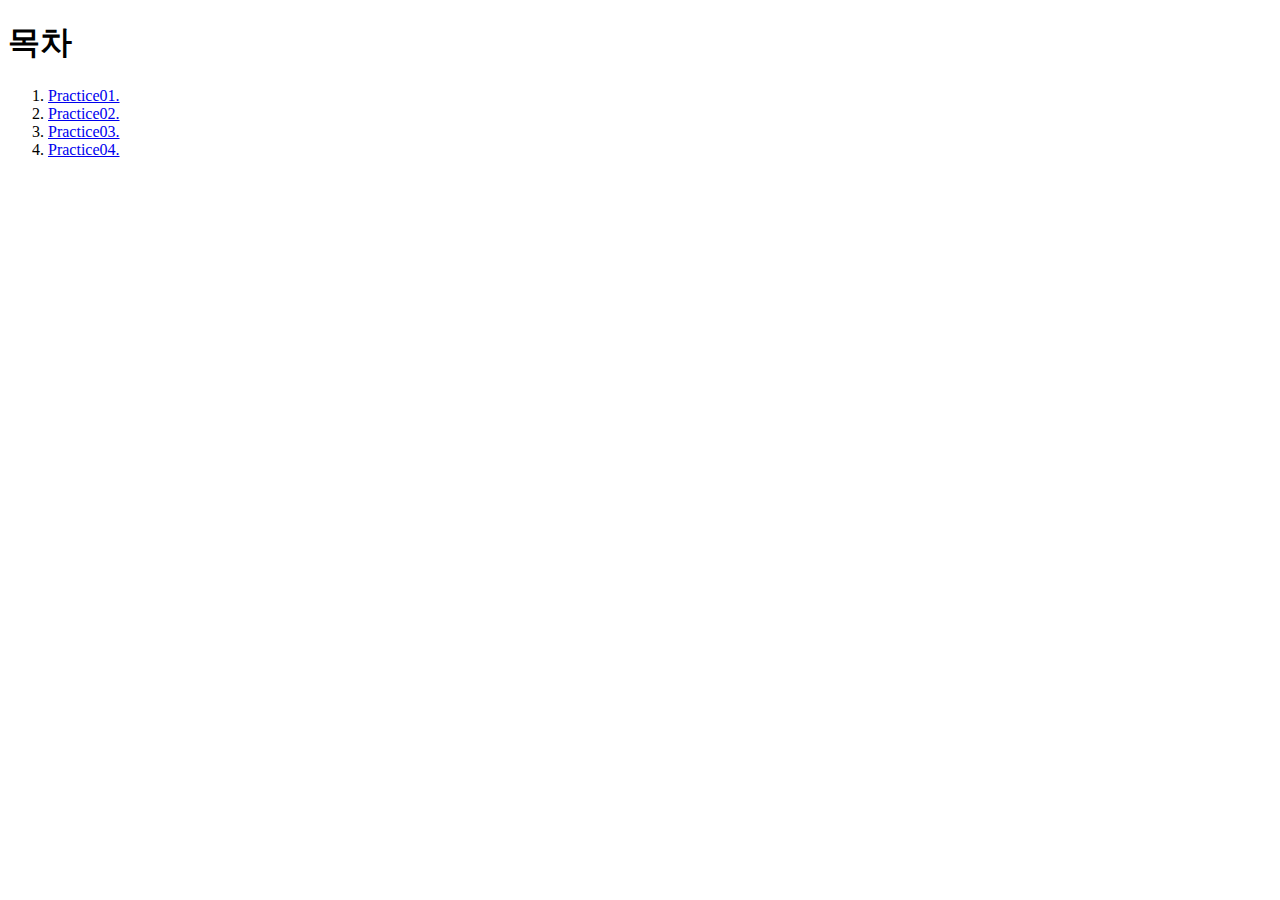
<file: index.html>
<!DOCTYPE HTML>
<html lang="ko">

<head>
    <meta charset="utf-8">
    <title>목차</title>
</head>

<body>
<h1> 목차 </h1>
<ol>
    <li><a href = "practice1.html">Practice01.</a></li>
    <li><a href = "practice2.html">Practice02.</a></li>
    <li><a href = "practice3.html">Practice03.</a></li>
    <li><a href = "practice4.html">Practice04.</a></li>
</ol>

</body>
</html>
</file>
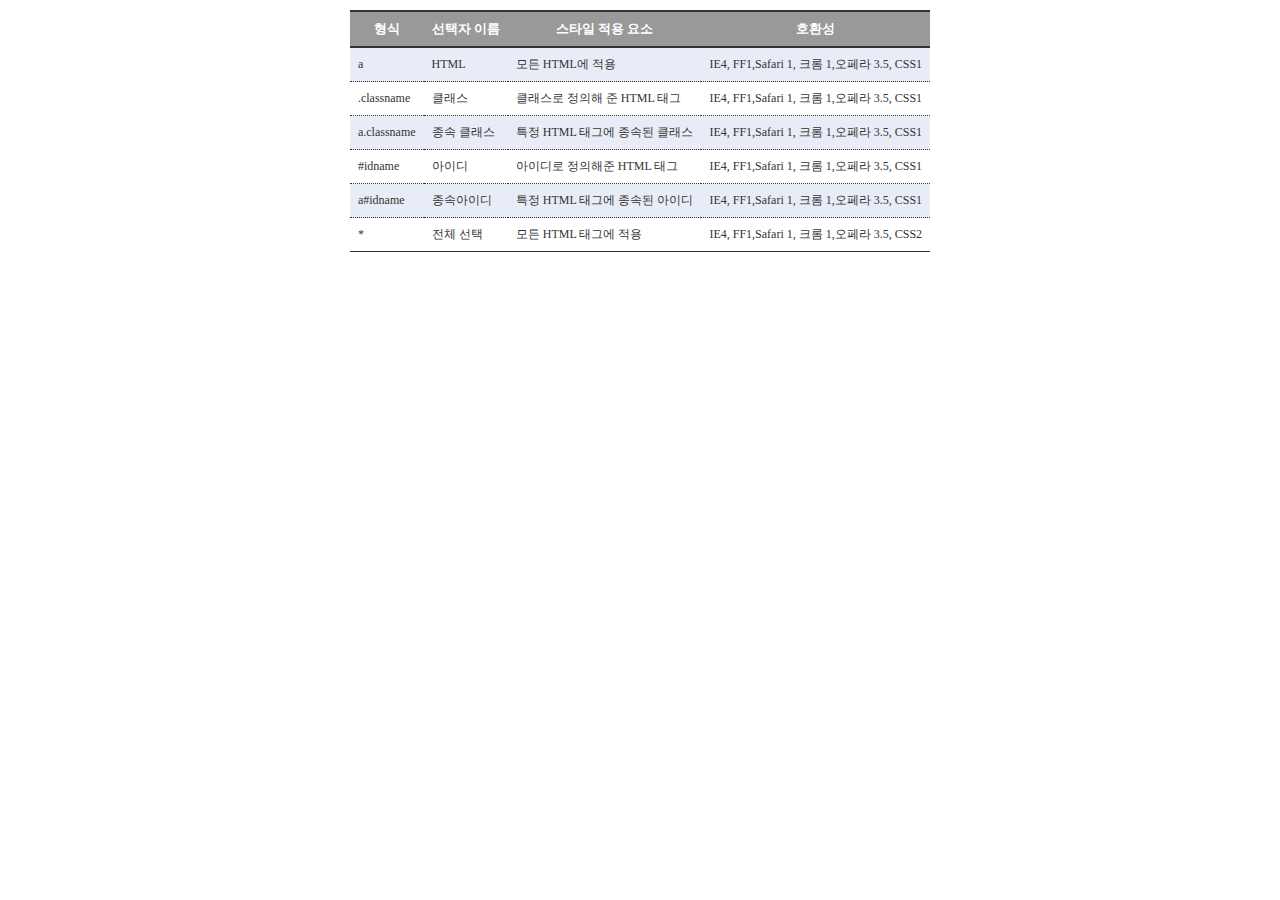
<file: practice1.html>
<!DOCTYPE HTML>
<html lang="ko">
<head>
    <meta charset="utf-8">
    <title>테이블</title>
	<link rel="stylesheet"
		  type="text/css"
		  href="css/table.css">
</head>
<body>
<table class="tbl-ex">
    <tr>
        <th>형식</th>
        <th>선택자 이름</th>
        <th>스타일 적용 요소</th>
        <th>호환성</th>
    </tr>
    <tr>
        <td>a</td>
        <td>HTML</td>
        <td>모든 HTML에 적용</td>
        <td>IE4, FF1,Safari 1, 크롬 1,오페라 3.5, CSS1</td>
    </tr>
    <tr class="even">
        <td>.classname</td>
        <td>클래스</td>
        <td>클래스로 정의해 준 HTML 태그</td>
        <td>IE4, FF1,Safari 1, 크롬 1,오페라 3.5, CSS1</td>
    </tr>
    <tr>
        <td>a.classname</td>
        <td>종속 클래스</td>
        <td>특정 HTML 태그에 종속된 클래스</td>
        <td>IE4, FF1,Safari 1, 크롬 1,오페라 3.5, CSS1</td>
    </tr>
    <tr class="even">
        <td>#idname</td>
        <td>아이디</td>
        <td>아이디로 정의해준 HTML 태그</td>
        <td>IE4, FF1,Safari 1, 크롬 1,오페라 3.5, CSS1</td>
    </tr>
    <tr>
        <td>a#idname</td>
        <td>종속아이디</td>
        <td>특정 HTML 태그에 종속된 아이디</td>
        <td>IE4, FF1,Safari 1, 크롬 1,오페라 3.5, CSS1</td>
    </tr>
    <tr class="even">
        <td>*</td>
        <td>전체 선택</td>
        <td>모든 HTML 태그에 적용</td>
        <td>IE4, FF1,Safari 1, 크롬 1,오페라 3.5, CSS2</td>
    </tr>
</table>
</body>
</html>
</file>
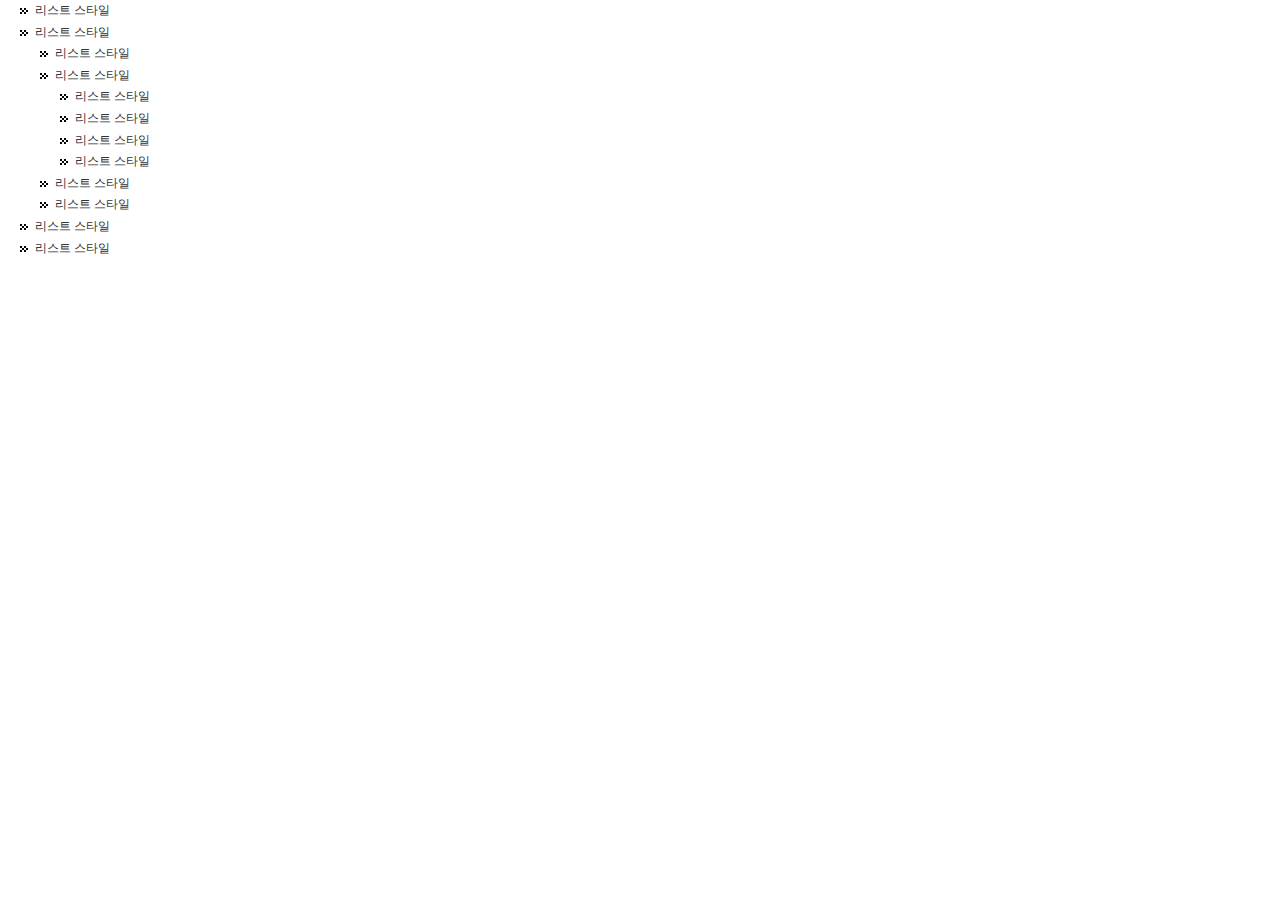
<file: practice2.html>
<!DOCTYPE HTML>
<html lang="ko">
<head>
<meta charset="utf-8">
<title>리스트 정의하기</title>
	<link rel="stylesheet"
		  type="text/css"
		  href="css/list.css">
<!--<style>
	*{
		margin: 0;
		padding: 0;
	}
	body{
		font-family: "맑은 고딕", "돋움";
		font-size: 0.75em;
		color: #333;
	}
	li{
		padding-left: 15px;
		line-height: 1.8em;
		background-image: url('images/bullet11.jpg');
		background-repeat: no-repeat;
		background-position: 0 8px;
	}
	ul	{
		margin-left: 20px;
		list-style: none;
	}
</style>-->
</head>
<body>
	<ul class="root" >
		<li>리스트 스타일</li>
		<li>리스트 스타일</li>
			<ul>
				<li>리스트 스타일</li>
				<li>리스트 스타일</li>
					<ul>
						<li>리스트 스타일</li>
						<li>리스트 스타일</li>
						<li>리스트 스타일</li>
						<li>리스트 스타일</li>
					</ul>
				<li>리스트 스타일</li>
				<li>리스트 스타일</li>
			</ul>
		<li>리스트 스타일</li>
		<li>리스트 스타일</li>
	</ul>
</body>
</html>
</file>
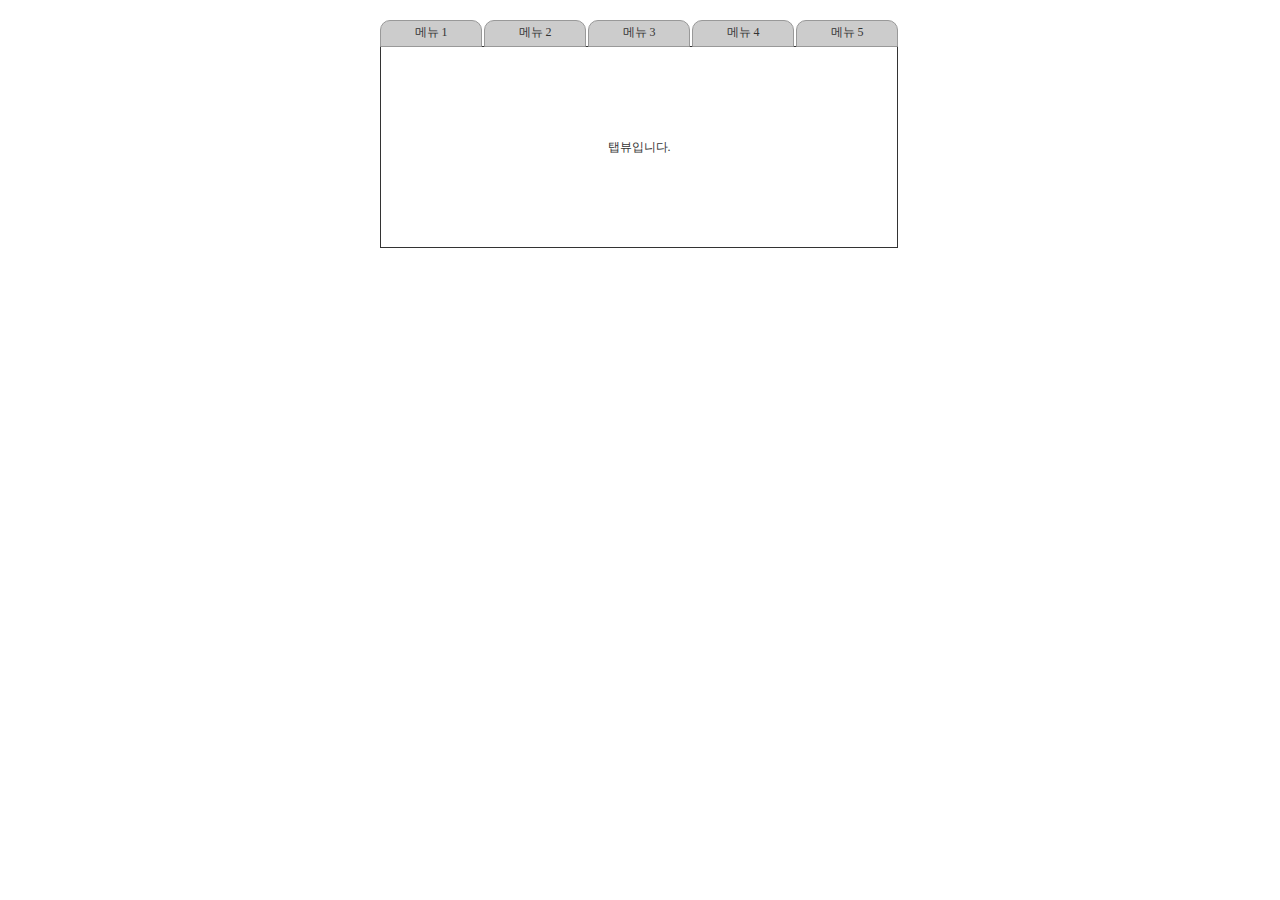
<file: practice3.html>
<!DOCTYPE HTML>
<html lang="ko">
<head>
<meta charset="utf-8">
<title>리스트를 이용한 메뉴 만들기</title>
    <link rel="stylesheet"
          type="text/css"
          href="css/tab-box.css">
<!--<style type="text/css">
    *{
        margin: 0;
        padding: 0;
    }
    body {
        font-family: "맑은 고딕", "돋움";
        font-size: 0.75em;
        color: #333;
    }
    .tab-box {
        margin-top: 20px;
        margin-left: auto;
        margin-right: auto;
        width: 520px;
    }
    ul{
        list-style-type: none;
        height: 27px;
    }
    li {
        float: left;
        width: 100px;
        height: 22px;
        border: 1px solid #999;
        background-color: #ccc;
        margin-right: 2px;
        text-align: center; padding-top: 3px;
        border-top-left-radius: 10px;
        border-top-right-radius: 10px;
    }
    .tab-box > div {
        margin-top: -1px;
        text-align: center;
        line-height: 200px;
        width: 516px;
    }
    .selected {
        background-color: #ffcc66;
    }

</style>-->
<script src="" type="text/javascript"></script>
</head>
<body>
<div class="tab-box">
	<ul>
        <li>메뉴 1</li>
        <li>메뉴 2</li>
        <li>메뉴 3</li>
        <li class="selected">메뉴 4</li>
        <li>메뉴 5</li>
    </ul>
    <div style="border: 1px solid #333333">
        탭뷰입니다.
    </div>
</div>    
</body>
</html>
</file>
<file: css/table.css>
@charset "UTF-8";

body {
    margin: 0;
    padding: 0;
    font-family: "맑은 고딕", "돋움";
    font-size: 0.75em;
    color: #333;
}
table, th, td {
    border: 1px solid;
}
.tbl-ex {
    border-collapse: collapse;
    margin-top: 10px;
    margin-right: auto;
    margin-left: auto;
    border: 1px solid #333;
}
th, td {
    padding: 8px;
    border: 1px solid #333;
}
th {
    border-top: 2px solid #333;
    border-bottom: 2px solid #333;
    font-size: 1.1em;
    background-color: #999;
    color: #fff;
}
.tbl-ex, th, td {
    border-left: 0;
    border-right: 0;
}
td {
    border-left: 0;
    border-right: 0;
    border-top: 1px dotted #333;
    border-bottom: 1px dotted #333;
}
tr:nth-child(even) {
    background-color: #E8ECF6;
}
tr:hover{
    background-color: #fc6;
    cursor: pointer;
}
</file>
<file: css/list.css>
@charset "utf-8";

*{
    margin: 0;
    padding: 0;
}
body{
    font-family: "맑은 고딕", "돋움";
    font-size: 0.75em;
    color: #333;
}
li{
    padding-left: 15px;
    line-height: 1.8em;
    background-image: url('../images/bullet11.jpg');
    background-repeat: no-repeat;
    background-position: 0 8px;
}
ul	{
    margin-left: 20px;
    list-style: none;
}
</file>
<file: css/tab-box.css>
@charset "UTF-8";

*{
    margin: 0;
    padding: 0;
}
body {
    font-family: "맑은 고딕", "돋움";
    font-size: 0.75em;
    color: #333;
}
.tab-box {
    margin-top: 20px;
    margin-left: auto;
    margin-right: auto;
    width: 520px;
}
ul{
    list-style-type: none;
    height: 27px;
}
li {
    float: left;
    width: 100px;
    height: 22px;
    border: 1px solid #999;
    background-color: #ccc;
    margin-right: 2px;
    text-align: center; padding-top: 3px;
    border-top-left-radius: 10px;
    border-top-right-radius: 10px;
}
.tab-box > div {
    margin-top: -1px;
    text-align: center;
    line-height: 200px;
    width: 516px;
}
.selected:hover {
    background-color: #fc6;
    cursor: pointer;
}
</file>
